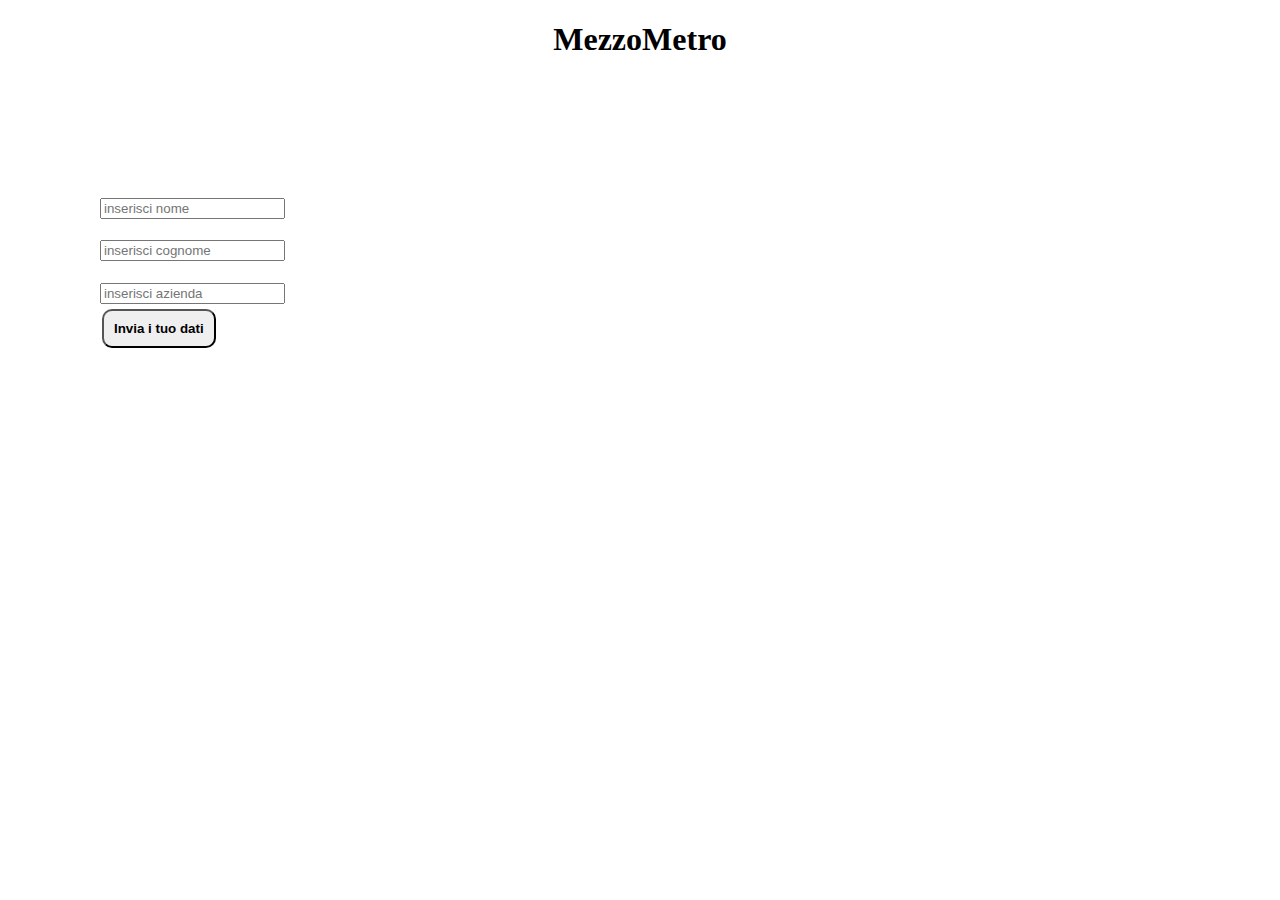
<file: index.html>
<!DOCTYPE html>
<html lang="en">
  <head>
    <meta charset="UTF-8" />
    <meta name="viewport" content="width=device-width, initial-scale=1.0" />
    <title>Document</title>
    <link rel="stylesheet" href="./index.css" />
  </head>
  <body>
    <header>
      <h1>MezzoMetro</h1>
    </header>
    <main>
      <form id="forma">
        <div>
          <label for="nome">Nome</label>
          <input id="nome" type="text" placeholder="inserisci nome" />
        </div>
        <div>
          <label for="cognome">Cognome</label>
          <input id="cognome" type="text" placeholder="inserisci cognome" />
        </div>
        <div>
          <label for="aziendaOprivato">Azienda/privato</label>
          <input id="aziendaOprivato" type="text" placeholder="inserisci azienda" />
        </div>
        <div id="primoInvio">
          <button type="submit">Invia i tuo dati</button>
        </div>

        <br />

       
      <script src="./javascript/index.js"></script>
    </main>
  </body>
</html>
</file>
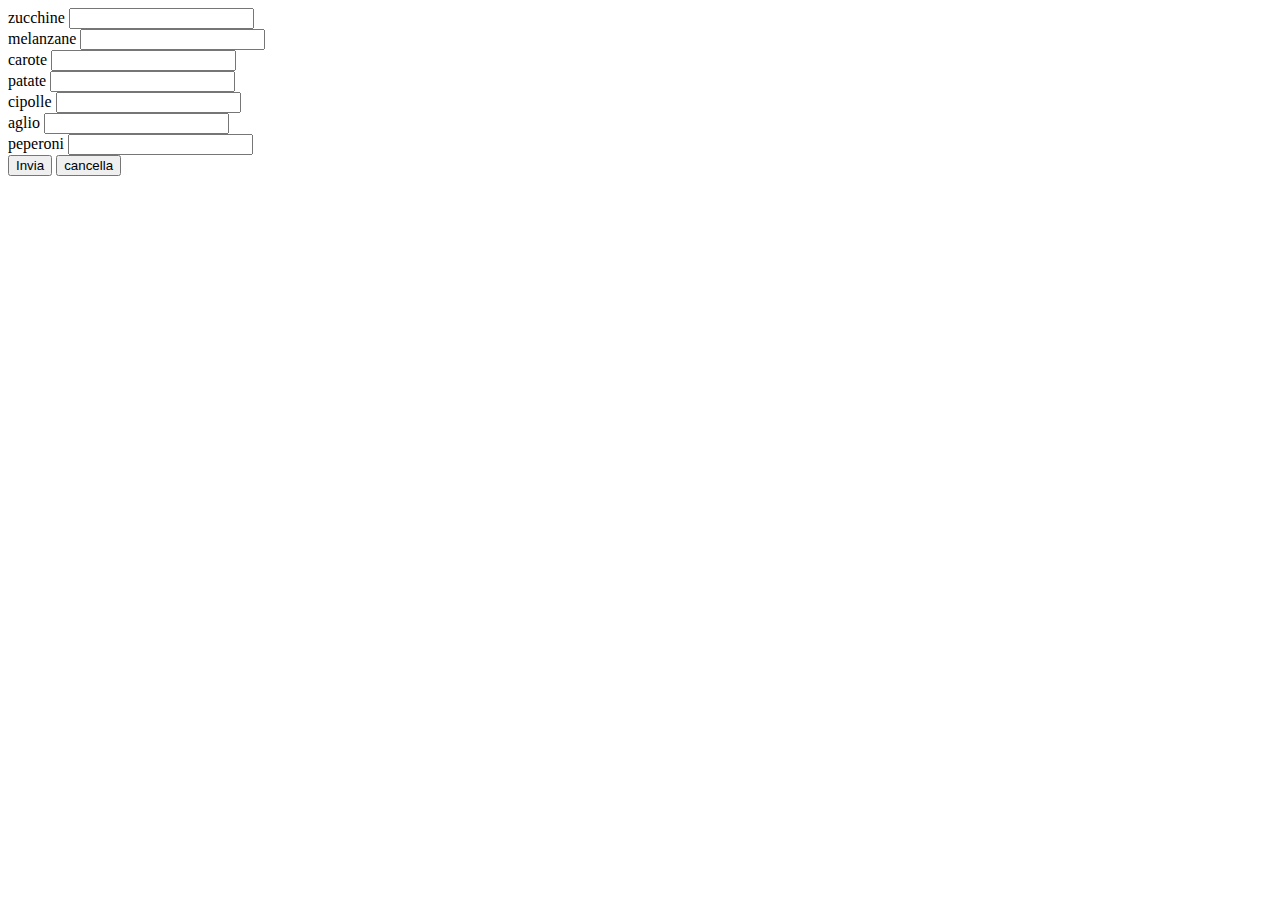
<file: ordina qui.html>
<!DOCTYPE html>
<html lang="en">
  <head>
    <meta charset="UTF-8" />
    <meta name="viewport" content="width=device-width, initial-scale=1.0" />
    <title>Document</title>
  </head>
  <body>
    <form>
      <div>
        <label for="veg1">zucchine</label>
        <input id="veg1" type="text" />
      </div>
      <div>
        <label for="veg2">melanzane</label>
        <input id="veg2" type="number" />
      </div>
      <div>
        <label for="veg3">carote</label>
        <input id="veg3" type="number" />
      </div>
      <div>
        <label for="veg4">patate</label>
        <input id="veg4" type="number" />
      </div>
      <div>
        <label for="veg5">cipolle</label>
        <input id="veg5" type="number" />
      </div>
      <div>
        <label for="veg6">aglio</label>
        <input id="veg6" type="number" />
      </div>
      <div>
        <label for="veg7">peperoni</label>
        <input id="veg7" type="number" />
      </div>

      <div id="areaBtn">
        <button id="btn1" type="submit">Invia</button>

        <button type="button">cancella</button>
      </div>
    </form>
  </body>
</html>
</file>
<file: index.css>
body {
  margin: 0;
}
header {
  text-align: center;
}

main {
  background-image: url(https://media.istockphoto.com/id/475172888/it/foto/macro-foglia-superficie-poco-profonde-dof.jpg?s=2048x2048&w=is&k=20&c=vlHpeDuQgJG9Gavs3mDL3yF3t1wai2GS41EGFR672Tw=);
}

#forma {
  padding: 100px 100px 100px 100px;
}

#forma > div {
  padding-bottom: 3.5px;
  width: max-content;
  color: white;
  font-weight: 700;
  font-family: "Times New Roman", Times, serif;
}

#forma label {
  display: block;
}

#primoInvio button {
  color: black;
  font-weight: bold;
  border-radius: 10px;
  margin: 2px;
  padding: 10px;
}
</file>
